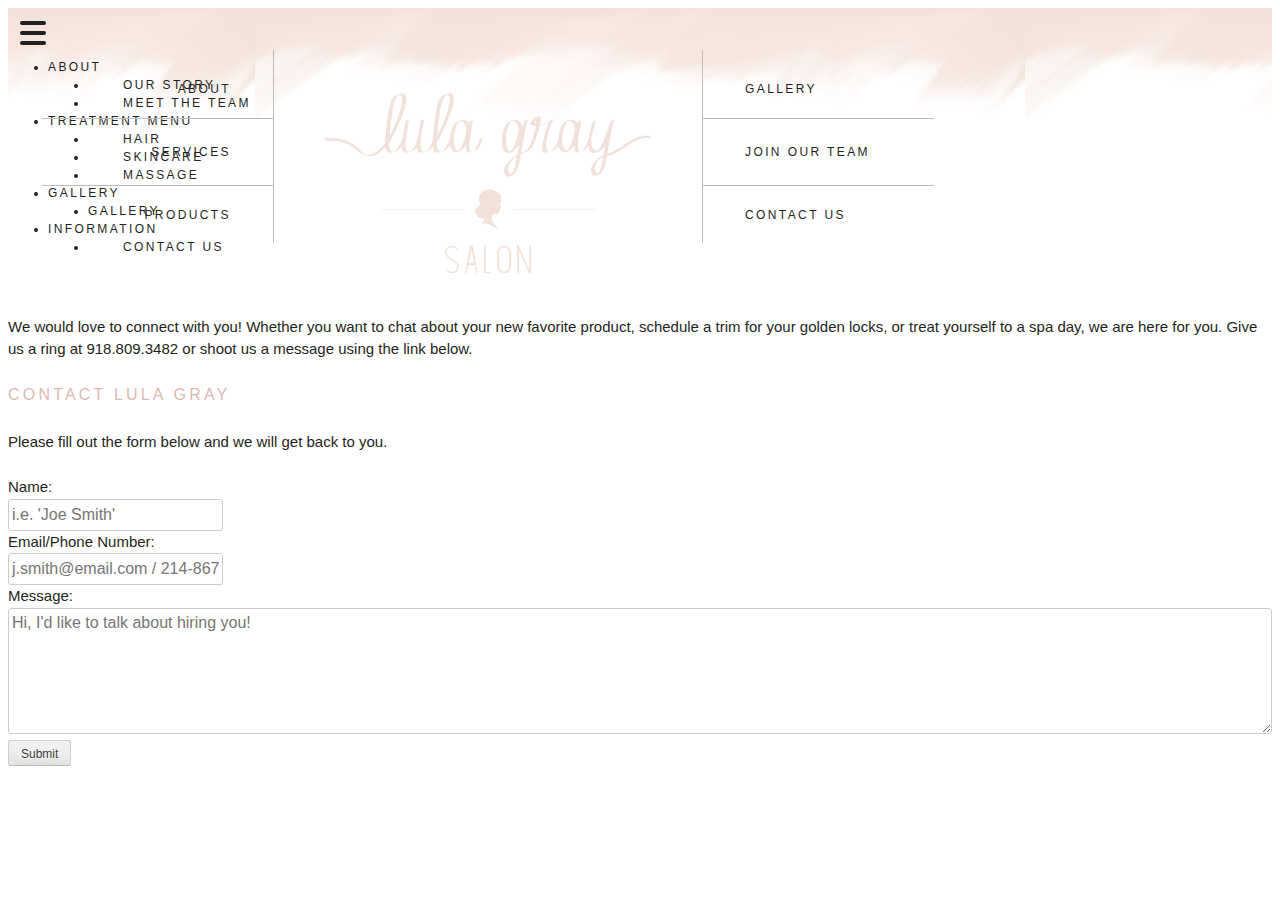
<file: contact.html>
<!DOCTYPE html>
<html lang="en-US">
    <head>
    <meta charset="UTF-8">
    <title>Lula Gray | Beauty | Health | Wellness</title>    
    <meta name="viewport" content="width=device-width, initial-scale=1">
    <title>Lula Gray's | Beauty | Health | Wellness</title>
<meta property="og:locale" content="en_US">
<meta property="og:type" content="website">
<link rel="shortcut icon" type="image/x-icon" href="favicon.ico" />
<link rel="stylesheet" id="bootstrap-css-css" href="http://rebecca-jaynes.com/wp-content/themes/rebeccajaynes/css/bootstrap.min.css?ver=3.3.6" type="text/css" media="all">
<link rel="stylesheet" id="exq-normalize-css" href="http://rebecca-jaynes.com/wp-content/themes/rebeccajaynes/css/normalize.css?ver=1.0.0" type="text/css" media="all">

<link rel="stylesheet" id="exq-style-css" href="style.css" type="text/css" media="all">
<link rel="stylesheet" id="exq-responsive-css" href="responsive.css" type="text/css" media="all">
<script type="text/javascript" src="http://ajax.googleapis.com/ajax/libs/jquery/1.10.2/jquery.min.js?ver=1.10.2"></script>


<body>
        <div id="page" class="site row-offcanvas row-offcanvas-right">
	

            <header id="masthead" class="site-header" role="banner">
                <div class="container">
                    <div class="site-branding">
                        <a href=beauty.html>
                            <img src="images/lulagraytan.png" alt="Logo" class="logo-img">
                        </a>
                        </div><!-- .site-branding -->
                        <div class="left-nav hidden-xs hidden-sm">
                            <div class="menu-left-menu-container"><ul id="left-menu" class="menu"><li id="menu-item-1603" class="menu-item menu-item-type-custom menu-item-object-custom menu-item-has-children menu-item-1603"><a href="#">About</a>
                                <ul class="sub-menu">
                                    <li id="menu-item-1462" class="menu-item menu-item-type-post_type menu-item-object-page menu-item-1462"><a href="about.html">Our Story</a></li>
                                    <li id="menu-item-1461" class="menu-item menu-item-type-post_type menu-item-object-page menu-item-1461"><a href="team.html">Meet the team</a></li>
                                </ul>
                                </li>
                                <li id="menu-item-1458" class="menu-item menu-item-type-custom menu-item-object-custom menu-item-has-children menu-item-1458"><a href="#">Services</a>
                                <ul class="sub-menu">
                                    
                                    
                                    <li id="menu-item-1662" class="menu-item menu-item-type-post_type menu-item-object-page menu-item-1662"><a href="hair.html">Hair</a></li>
                                    <li id="menu-item-1665" class="menu-item menu-item-type-post_type menu-item-object-page menu-item-1665"><a href="skincare.html">Skincare</a></li>
                                    <li id="menu-item-1690" class="menu-item menu-item-type-post_type menu-item-object-page menu-item-1690"><a href="massage.html">Massage</a></li>
                                    
                                </ul>
                                </li>
                                <li id="menu-item-1464" class="menu-item menu-item-type-post_type menu-item-object-page menu-item-has-children menu-item-1464"><a href="">Products</a>
                                <ul class="sub-menu">
                                        <li id="menu-item-2659" class="menu-item menu-item-type-post_type menu-item-object-page menu-item-2659"><a href="http://us.davines.com/about-us">Davines</a></li>
                                        <li id="menu-item-2659" class="menu-item menu-item-type-post_type menu-item-object-page menu-item-2659"><a href="https://eminenceorganics.com/us/company-overview">Eminence Organics</a></li>
                                
                                </ul>
            </li>
            </ul></div>            </div>
                        <div class="right-nav hidden-xs hidden-sm">
                            <div class="menu-right-menu-container"><ul id="right-menu" class="menu"><li id="menu-item-1474" class="menu-item menu-item-type-post_type menu-item-object-page menu-item-1474"><a href="#">Gallery</a>
                                <ul class="sub-menu">
                                        <li id="menu-item-2401" class="menu-item menu-item-type-post_type menu-item-object-galleries menu-item-2401"><a href="gallery.html">Photos</a></li>
                                 
                                </ul></li>
            <li id="menu-item-2647" class="menu-item menu-item-type-post_type menu-item-object-page menu-item-2647"><a href="join.html">Join Our Team</a></li>
            <li id="menu-item-1475" class="menu-item menu-item-type-post_type menu-item-object-page menu-item-has-children menu-item-1475"><a href="contact.html">Contact Us</a>
            <ul class="sub-menu">
                <li id="menu-item-2659" class="menu-item menu-item-type-post_type menu-item-object-page menu-item-2659"><a href="contact.html">Contact us</a></li>
                
            </ul>
            </li>
            </ul></div>            </div>
    <div class="navbar navbar-default hidden-lg hidden-md">
        <button type="button" class="navbar-toggle" data-toggle="offcanvas">
            <div class="icon-bar one"></div>
            <div class="icon-bar two"></div>
            <div class="icon-bar three"></div>
        </button>
    </div> 
    <script type="text/javascript">
        $(".navbar-toggle").on('click', function() {
          $(this).toggleClass("on");
          $('.navbar-section').toggleClass("on");
        });
    </script>
	   <div class="hidden-lg hidden-md sidebar-offcanvas">
        <ul id="left-menu" class="nav navbar-nav navbar-default"><li class="menu-item menu-item-type-custom menu-item-object-custom menu-item-has-children dropdown menu-item-1603"><a href="#" class="dropdown-toggle" data-toggle="dropdown">About <b class="caret"></b></a>
<ul class="dropdown-menu">
	<li class="menu-item menu-item-type-post_type menu-item-object-page menu-item-1462"><a href="about.html">Our Story</a></li>
	<li class="menu-item menu-item-type-post_type menu-item-object-page menu-item-1461"><a href="team.html">Meet the team</a></li>
	
</ul>
</li>
<li class="menu-item menu-item-type-custom menu-item-object-custom menu-item-has-children dropdown menu-item-1458"><a href="#" class="dropdown-toggle" data-toggle="dropdown">Treatment Menu <b class="caret"></b></a>
<ul class="dropdown-menu">
	<li class="menu-item menu-item-type-post_type menu-item-object-page menu-item-1740"><a href="hair.html">Hair</a></li>
	<li class="menu-item menu-item-type-post_type menu-item-object-page menu-item-1665"><a href="skincare.html">Skincare</a></li>
	<li class="menu-item menu-item-type-post_type menu-item-object-page menu-item-1690"><a href="massage.html">Massage</a></li>


</ul>
</li>
<li class="menu-item menu-item-type-post_type menu-item-object-page menu-item-has-children dropdown menu-item-1464"><a href="http://rebecca-jaynes.com/gallery/" class="dropdown-toggle" data-toggle="dropdown">Gallery <b class="caret"></b></a>
<ul class="dropdown-menu">
	<li class="gallery.html/">Gallery</a></li>
	
</ul>
</li>

<li class="menu-item menu-item-type-post_type menu-item-object-page menu-item-has-children dropdown menu-item-1475"><a href="contact.html" class="dropdown-toggle" data-toggle="dropdown">INFORMATION <b class="caret"></b></a>
<ul class="dropdown-menu">
	<li class="menu-item menu-item-type-post_type menu-item-object-page menu-item-2659"><a href="contact.html">Contact us</a></li>
</ul>
</li>
</ul>    </div>
			</div>
   
        </div>
	</header>

<div class="left entry-content">
    <p>We would love to connect with you!  Whether you want to chat about your new favorite product, schedule a trim for your golden locks, or treat yourself to a spa day, we are here for you.  Give us a ring at 918.809.3482 or shoot us a message using the link below.</p>
<h2>Contact Lula Gray</h2>
<p>Please fill out the form below and we will get back to you.</p>

<div class="col-sm-6 col-md-5">
    <form action="https://formspree.io/lipsbyceleste@gmail.com" method="POST">
        <label for="name">Name:</label>
        <div class="form-group">
            <input type="text" name="Name" class="form-control" id="name" placeholder="i.e. 'Joe Smith'">
        </div>
        <label for="email">Email/Phone Number:</label>
        <div class="form-group">
            <input type="text" name="Email/Phone" class="form-control" id="email" placeholder="j.smith@email.com / 214-867-5309">
        </div>
        <label for="message">Message:</label>
        <div class="form-group">
            <textarea class="form-control" name="Message" rows="5" id="message" placeholder="Hi, I'd like to talk about hiring you!"></textarea>
        </div>
        <div class="form-group">
            <input type="hidden" name="_next" value="#">
            <input type="hidden" name="_subject" value="PORTFOLIO FORM">
        </div>
        <button type="submit" class="btn btn-warning">Submit</button>
    </form>
</div>
    <iframe style="display:none;width:0px;height:0px;" src="about:blank" name="gform_ajax_frame_1" id="gform_ajax_frame_1" title="Ajax Frame">This iframe contains the logic required to handle Ajax powered Gravity Forms.</iframe>

</div>
</body>
</html>
</file>
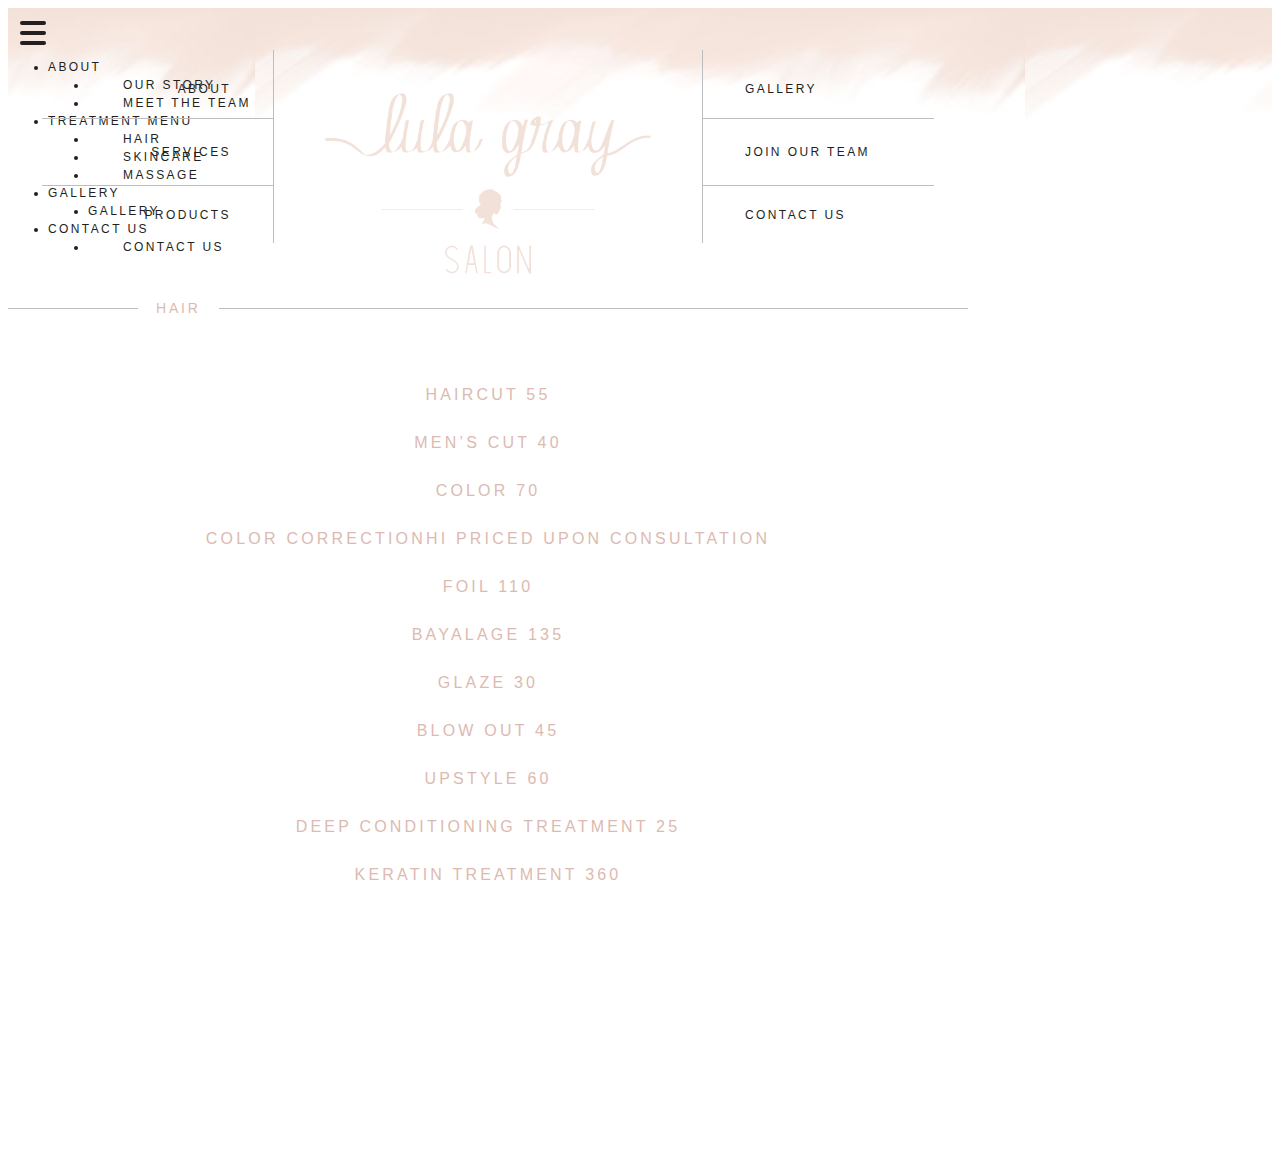
<file: hair.html>
<!DOCTYPE html>
<html lang="en-US">
    <head>
    <meta charset="UTF-8">
    <title>Lula Gray | Beauty | Health | Wellness</title>    
    <meta name="viewport" content="width=device-width, initial-scale=1">
    <title>Lula Gray's | Beauty | Health | Wellness</title>
<meta property="og:locale" content="en_US">
<meta property="og:type" content="website">
<link rel="shortcut icon" type="image/x-icon" href="favicon.ico" />
<link rel="stylesheet" id="bootstrap-css-css" href="http://rebecca-jaynes.com/wp-content/themes/rebeccajaynes/css/bootstrap.min.css?ver=3.3.6" type="text/css" media="all">
<link rel="stylesheet" id="exq-normalize-css" href="http://rebecca-jaynes.com/wp-content/themes/rebeccajaynes/css/normalize.css?ver=1.0.0" type="text/css" media="all">

<link rel="stylesheet" id="exq-style-css" href="style.css" type="text/css" media="all">
<link rel="stylesheet" id="exq-responsive-css" href="responsive.css" type="text/css" media="all">
<script type="text/javascript" src="http://ajax.googleapis.com/ajax/libs/jquery/1.10.2/jquery.min.js?ver=1.10.2"></script>


<body>
<div id="page" class="site row-offcanvas row-offcanvas-right">
	

	<header id="masthead" class="site-header" role="banner">
        <div class="container">
            <div class="site-branding">
                <a href=beauty.html>
                    <img src="images/lulagraytan.png" alt="Logo" class="logo-img">
                </a>
            </div><!-- .site-branding -->
            <div class="left-nav hidden-xs hidden-sm">
                <div class="menu-left-menu-container"><ul id="left-menu" class="menu"><li id="menu-item-1603" class="menu-item menu-item-type-custom menu-item-object-custom menu-item-has-children menu-item-1603"><a href="#">About</a>
                    <ul class="sub-menu">
                        <li id="menu-item-1462" class="menu-item menu-item-type-post_type menu-item-object-page menu-item-1462"><a href="about.html">Our Story</a></li>
                        <li id="menu-item-1461" class="menu-item menu-item-type-post_type menu-item-object-page menu-item-1461"><a href="team.html">Meet the team</a></li>
                    </ul>
                    </li>
                    <li id="menu-item-1458" class="menu-item menu-item-type-custom menu-item-object-custom menu-item-has-children menu-item-1458"><a href="#">Services</a>
                    <ul class="sub-menu">
                        
                        
                        <li id="menu-item-1662" class="menu-item menu-item-type-post_type menu-item-object-page menu-item-1662"><a href="hair.html">Hair</a></li>
                        <li id="menu-item-1665" class="menu-item menu-item-type-post_type menu-item-object-page menu-item-1665"><a href="skincare.html">Skincare</a></li>
                        <li id="menu-item-1690" class="menu-item menu-item-type-post_type menu-item-object-page menu-item-1690"><a href="massage.html">Massage</a></li>
                        
                    </ul>
                    </li>
                    <li id="menu-item-1464" class="menu-item menu-item-type-post_type menu-item-object-page menu-item-has-children menu-item-1464"><a href="">Products</a>
                    <ul class="sub-menu">
                            <li id="menu-item-2659" class="menu-item menu-item-type-post_type menu-item-object-page menu-item-2659"><a href="http://us.davines.com/about-us">Davines</a></li>
                            <li id="menu-item-2659" class="menu-item menu-item-type-post_type menu-item-object-page menu-item-2659"><a href="https://eminenceorganics.com/us/company-overview">Eminence Organics</a></li>
                    
                    </ul>
</li>
</ul></div>            </div>
            <div class="right-nav hidden-xs hidden-sm">
                <div class="menu-right-menu-container"><ul id="right-menu" class="menu"><li id="menu-item-1474" class="menu-item menu-item-type-post_type menu-item-object-page menu-item-1474"><a href="#">Gallery</a>
                    <ul class="sub-menu">
                            <li id="menu-item-2401" class="menu-item menu-item-type-post_type menu-item-object-galleries menu-item-2401"><a href="gallery.html">Photos</a></li>
                     
                    </ul></li>
<li id="menu-item-2647" class="menu-item menu-item-type-post_type menu-item-object-page menu-item-2647"><a href="join.html">Join Our Team</a></li>
<li id="menu-item-1475" class="menu-item menu-item-type-post_type menu-item-object-page menu-item-has-children menu-item-1475"><a href="contact.html">Contact Us</a>
<ul class="sub-menu">
	<li id="menu-item-2659" class="menu-item menu-item-type-post_type menu-item-object-page menu-item-2659"><a href="contact.html">Contact us</a></li>
	
</ul>
</li>
</ul></div>            </div>
    <div class="navbar navbar-default hidden-lg hidden-md">
        <button type="button" class="navbar-toggle" data-toggle="offcanvas">
            <div class="icon-bar one"></div>
            <div class="icon-bar two"></div>
            <div class="icon-bar three"></div>
        </button>
    </div> 
    <script type="text/javascript">
        $(".navbar-toggle").on('click', function() {
          $(this).toggleClass("on");
          $('.navbar-section').toggleClass("on");
        });
    </script>
	   <div class="hidden-lg hidden-md sidebar-offcanvas">
        <ul id="left-menu" class="nav navbar-nav navbar-default"><li class="menu-item menu-item-type-custom menu-item-object-custom menu-item-has-children dropdown menu-item-1603"><a href="#" class="dropdown-toggle" data-toggle="dropdown">About <b class="caret"></b></a>
<ul class="dropdown-menu">
	<li class="menu-item menu-item-type-post_type menu-item-object-page menu-item-1462"><a href="about.html">Our Story</a></li>
	<li class="menu-item menu-item-type-post_type menu-item-object-page menu-item-1461"><a href="team.html">Meet the team</a></li>
	
</ul>
</li>
<li class="menu-item menu-item-type-custom menu-item-object-custom menu-item-has-children dropdown menu-item-1458"><a href="#" class="dropdown-toggle" data-toggle="dropdown">Treatment Menu <b class="caret"></b></a>
<ul class="dropdown-menu">
	<li class="menu-item menu-item-type-post_type menu-item-object-page menu-item-1740"><a href="hair.html">Hair</a></li>
	<li class="menu-item menu-item-type-post_type menu-item-object-page menu-item-1665"><a href="skincare.html">Skincare</a></li>
	<li class="menu-item menu-item-type-post_type menu-item-object-page menu-item-1690"><a href="massage.html">Massage</a></li>


</ul>
</li>
<li class="menu-item menu-item-type-post_type menu-item-object-page menu-item-has-children dropdown menu-item-1464"><a href="gallery.html" class="dropdown-toggle" data-toggle="dropdown">Gallery <b class="caret"></b></a>
<ul class="dropdown-menu">
	<li class="gallery.html/">Gallery</a></li>
	
</ul>
</li>

<li class="menu-item menu-item-type-post_type menu-item-object-page menu-item-has-children dropdown menu-item-1475"><a href="contact.html" class="dropdown-toggle" data-toggle="dropdown">Contact Us <b class="caret"></b></a>
<ul class="dropdown-menu">
	<li class="menu-item menu-item-type-post_type menu-item-object-page menu-item-2659"><a href="contact.html">Contact us</a></li>
</ul>
</li>
</ul>    </div>
			</div>
   
        </div>
    </header>
    <div id="content" class="site-content">

   
	<div id="primary" class="about">
		<main id="main" class="site-main page" role="main">
        <div class="container">
            <div class="page-title"><h1>Hair</h1></div>
           
            <div class="content entry-content">
                <h2 style="text-align: center;">
<p>Haircut  55</p>
       <p> Men’s Cut  40</p>
       <p> Color  70</p>
       <p> Color CorrectionHi  Priced upon consultation </p>
        <p>Foil  110</p>
       <p> Bayalage  135</p>
       <p> Glaze  30 </p>
        <p>Blow Out  45</p>
       <p> UpStyle  60</p>
       <p> Deep Conditioning Treatment  25</p>
        
       <p> Keratin Treatment  360</p>
       <p> Keratin Blowout  125</p>
       <p> Extensions  Priced upon consultation</p>

            </div>
        </div>
                                                 
        </div>
            
        </div>
            
        
            

		</main><!-- #main -->
	</div><!-- #primary -->


	</div>
    </body>
    </html>
</file>
<file: style.css>
/*
Theme Name: Rebecca Jaynes
Description: Custom WordPress website for Rebecca Jaynes.
Version: 1.0
Author: Salted Ink
Author URI: http://saltedink.com
Text Domain: exq
Tags:

*/

/*--------------------------------------------------------------
>>> TABLE OF CONTENTS:
----------------------------------------------------------------
# Typography
# Web Fonts
# Elements
# Forms
# Navigation
	## Links
	## Menus
# Accessibility
# Alignments
# Clearings
# Widgets
# Content
	## Posts and pages
	## Asides
	## Comments
# Infinite scroll
# Galleries
--------------------------------------------------------------*/



/*--------------------------------------------------------------
# Typography
--------------------------------------------------------------*/
body,
button,
input,
select,
textarea {
	color: #404040;
	font-family: sans-serif;
	font-size: 16px;
	font-size: 1rem;
	line-height: 1.5;
}

h1,
h2,
h3,
h4,
h5,
h6 {
	clear: both;
}
.entry-content h2 {
    line-height: 1.5;
    margin-bottom: 1.5em;
}
.container1 {
	height: 75%;
	width: 50%;
}
p {
	margin-bottom: 1.5em;
}

dfn,
cite,
em,
i {
	font-style: italic;
}

blockquote {
	margin: 0 1.5em;
}

address {
	margin: 0 0 1.5em;
}

pre {
	background: #eee;
	font-family: "Courier 10 Pitch", Courier, monospace;
	font-size: 15px;
	font-size: 0.9375rem;
	line-height: 1.6;
	margin-bottom: 1.6em;
	max-width: 100%;
	overflow: auto;
	padding: 1.6em;
}

code,
kbd,
tt,
var {
	font-family: Monaco, Consolas, "Andale Mono", "DejaVu Sans Mono", monospace;
	font-size: 15px;
	font-size: 0.9375rem;
}

abbr,
acronym {
	border-bottom: 1px dotted #666;
	cursor: help;
}

mark,
ins {
	background: #fff9c0;
	text-decoration: none;
}

big {
	font-size: 125%;
}
.entry-content a {
	color: #dcbab1; 
        font-weight: bolder;
}
.entry-content a:hover {
	text-decoration: underline;
}
.services .bottom-section .pricebox h2 {
      	line-height: 1.5;
}

/*--------------------------------------------------------------
# Web Fonts
--------------------------------------------------------------*/

@font-face {
	font-family:'brandon';
	src:url('fonts/BrandonGrotesque-Light.eot');
	src:url('fonts/BrandonGrotesque-Light.eot?#iefix') format('embedded-opentype'),
		url('fonts/BrandonGrotesque-Light.woff') format('woff'),
		url('fonts/BrandonGrotesque-Light.ttf') format('truetype'),
		url('fonts/BrandonGrotesque-Light.svg#brandon') format('svg');
    font-weight:100;
    font-style:normal;
}
@font-face {
	font-family:'brandon';
	src:url('fonts/BrandonGrotesque-Medium.eot');
	src:url('fonts/BrandonGrotesque-Medium.eot?#iefix') format('embedded-opentype'),
		url('fonts/BrandonGrotesque-Medium.woff') format('woff'),
		url('fonts/BrandonGrotesque-Medium.ttf') format('truetype'),
		url('fonts/BrandonGrotesque-Medium.svg#brandon') format('svg');
    font-weight:300;
    font-style:normal;
}
@font-face {
  font-family: 'bembo';
  src: url('fonts/BemboStd.eot?#iefix') format('embedded-opentype'),  
       url('fonts/BemboStd.otf')  format('opentype'),
	   url('fonts/BemboStd.woff') format('woff'), 
       url('fonts/BemboStd.ttf')  format('truetype'), 
       url('fonts/BemboStd.svg#bembo') format('svg');
  font-weight: normal;
  font-style: normal;
}

/*--------------------------------------------------------------
# Elements
--------------------------------------------------------------*/
html {
	box-sizing: border-box;
    min-height: 100%;
    height: 100%;
    overflow-x: hidden;
    overflow-y: scroll;
}

*,
*:before,
*:after { /* Inherit box-sizing to make it easier to change the property for components that leverage other behavior; see http://css-tricks.com/inheriting-box-sizing-probably-slightly-better-best-practice/ */
	box-sizing: inherit;
}

body {
	background: #ffffff;
    font-size: 15px;
    font-weight: 100;
    color: #231f20;
    min-height: 100%;
    height: 100%;
    overflow-x: hidden;
    overflow-y: scroll;
}
.site-content {
    height: 100%;
}

blockquote:before,
blockquote:after,
q:before,
q:after {
	content: "";
}

blockquote,
q {
	quotes: "" "";
}

hr {
	background-color: #ccc;
	border: 0;
	height: 1px;
	margin-bottom: 1.5em;
}

ul,
ol {
	margin: 0 0 1.5em 3em;
}

ul {
	list-style: disc;
}

ol {
	list-style: decimal;
}

li > ul,
li > ol {
	margin-bottom: 0;
	margin-left: 1.5em;
}

dt {
	font-weight: bold;
}

dd {
	margin: 0 1.5em 1.5em;
}
.foot-div {
	width: 25%;
	height: 25%;
	align-content: center;
}
img {
	height: auto; /* Make sure images are scaled correctly. */
	max-width: 100%; /* Adhere to container width. */
}


table {
	margin: 0 0 1.5em;
	width: 100%;
}

/*--------------------------------------------------------------
# Forms
--------------------------------------------------------------*/
button,
input[type="button"],
input[type="reset"],
input[type="submit"] {
	border: 1px solid;
	border-color: #ccc #ccc #bbb;
	border-radius: 3px;
	background: #e6e6e6;
	box-shadow: inset 0 1px 0 rgba(255, 255, 255, 0.5), inset 0 15px 17px rgba(255, 255, 255, 0.5), inset 0 -5px 12px rgba(0, 0, 0, 0.05);
	color: rgba(0, 0, 0, .8);
	font-size: 12px;
	font-size: 0.75rem;
	line-height: 1;
	padding: .6em 1em .4em;
	text-shadow: 0 1px 0 rgba(255, 255, 255, 0.8);
}

button:hover,
input[type="button"]:hover,
input[type="reset"]:hover,
input[type="submit"]:hover {
	border-color: #ccc #bbb #aaa;
	box-shadow: inset 0 1px 0 rgba(255, 255, 255, 0.8), inset 0 15px 17px rgba(255, 255, 255, 0.8), inset 0 -5px 12px rgba(0, 0, 0, 0.02);
}

button:focus,
input[type="button"]:focus,
input[type="reset"]:focus,
input[type="submit"]:focus,
button:active,
input[type="button"]:active,
input[type="reset"]:active,
input[type="submit"]:active {
	border-color: #aaa #bbb #bbb;
	box-shadow: inset 0 -1px 0 rgba(255, 255, 255, 0.5), inset 0 2px 5px rgba(0, 0, 0, 0.15);
}

input[type="text"],
input[type="email"],
input[type="url"],
input[type="password"],
input[type="search"],
input[type="number"],
input[type="tel"],
input[type="range"],
input[type="date"],
input[type="month"],
input[type="week"],
input[type="time"],
input[type="datetime"],
input[type="datetime-local"],
input[type="color"],
textarea {
	color: #666;
	border: 1px solid #ccc;
	border-radius: 3px;
}

select {
	border: 1px solid #ccc;
}

input[type="text"]:focus,
input[type="email"]:focus,
input[type="url"]:focus,
input[type="password"]:focus,
input[type="search"]:focus,
input[type="number"]:focus,
input[type="tel"]:focus,
input[type="range"]:focus,
input[type="date"]:focus,
input[type="month"]:focus,
input[type="week"]:focus,
input[type="time"]:focus,
input[type="datetime"]:focus,
input[type="datetime-local"]:focus,
input[type="color"]:focus,
textarea:focus {
	color: #111;
}

input[type="text"],
input[type="email"],
input[type="url"],
input[type="password"],
input[type="search"],
input[type="number"],
input[type="tel"],
input[type="range"],
input[type="date"],
input[type="month"],
input[type="week"],
input[type="time"],
input[type="datetime"],
input[type="datetime-local"],
input[type="color"] {
	padding: 3px;
}

textarea {
	padding-left: 3px;
	width: 100%;
}

/*--------------------------------------------------------------
# Navigation
--------------------------------------------------------------*/
/*--------------------------------------------------------------
## Links
--------------------------------------------------------------*/
a {
	color: #231f20;
    text-decoration: none;
}

a:visited {
	color: #231f20;
    text-decoration: none;
}

a:hover,
a:focus,
a:active {
	color: #dcbab1;
    text-decoration: none;
    outline: 0;
}

/*--------------------------------------------------------------
## Menus
--------------------------------------------------------------*/
.main-navigation {
	clear: both;
	display: block;
	float: left;
	width: 100%;
}

.main-navigation ul {
	display: none;
	list-style: none;
	margin: 0;
	padding-left: 0;
}

.main-navigation li {
	float: left;
	position: relative;
}

.main-navigation a {
	display: block;
	text-decoration: none;
}

.main-navigation ul ul {
	box-shadow: 0 3px 3px rgba(0, 0, 0, 0.2);
	float: left;
	position: absolute;
	top: 1.5em;
	left: -999em;
	z-index: 99999;
}

.main-navigation ul ul ul {
	left: -999em;
	top: 0;
}

.main-navigation ul ul a {
	width: 200px;
}

.main-navigation ul ul li {

}

.main-navigation li:hover > a,
.main-navigation li.focus > a {
}

.main-navigation ul ul :hover > a,
.main-navigation ul ul .focus > a {
}

.main-navigation ul ul a:hover,
.main-navigation ul ul a.focus {
}

.main-navigation ul li:hover > ul,
.main-navigation ul li.focus > ul {
	left: auto;
}

.main-navigation ul ul li:hover > ul,
.main-navigation ul ul li.focus > ul {
	left: 100%;
}

.main-navigation .current_page_item > a,
.main-navigation .current-menu-item > a,
.main-navigation .current_page_ancestor > a,
.main-navigation .current-menu-ancestor > a {
}

/* Small menu. */
.menu-toggle,
.main-navigation.toggled ul {
	display: block;
}

@media screen and (max-width: 991px) {
	.menu-toggle {
		display: block;
	}
	.main-navigation ul {
		display: block;
	}
}

.site-main .comment-navigation,
.site-main .posts-navigation,
.site-main .post-navigation {
	margin: 0 0 1.5em;
	overflow: hidden;
}

.comment-navigation .nav-previous,
.posts-navigation .nav-previous,
.post-navigation .nav-previous {
	float: left;
	width: 50%;
}

.comment-navigation .nav-next,
.posts-navigation .nav-next,
.post-navigation .nav-next {
	float: right;
	text-align: right;
	width: 50%;
}





/*--------------------------------------------------------------
# Clearings
--------------------------------------------------------------*/
.clear:before,
.clear:after,
.entry-content:before,
.entry-content:after,
.comment-content:before,
.comment-content:after,
.site-header:before,
.site-header:after,
.site-content:before,
.site-content:after,
.site-footer:before,
.site-footer:after {
	content: "";
	display: table;
	table-layout: fixed;
}

.clear:after,
.entry-content:after,
.comment-content:after,
.site-header:after,
.site-content:after,
.site-footer:after {
	clear: both;
}

/*--------------------------------------------------------------
# Widgets
--------------------------------------------------------------*/
.widget {
	margin: 0 0 1.5em;
}

/* Make sure select elements fit in widgets. */
.widget select {
	max-width: 100%;
}

/*--------------------------------------------------------------
# Content
--------------------------------------------------------------*/
/*--------------------------------------------------------------
## Posts and pages
--------------------------------------------------------------*/
.sticky {
	display: block;
}

.hentry {
	margin: 0 0 1.5em;
}

.byline,
.updated:not(.published) {
	display: none;
}

.single .byline,
.group-blog .byline {
	display: inline;
}

.page-content,
.entry-content,
.entry-summary {
	margin: 1.5em 0 0;
}

.page-links {
	clear: both;
	margin: 0 0 1.5em;
}

/*--------------------------------------------------------------
## Asides/Sidebar
--------------------------------------------------------------*/
.blog .format-aside .entry-title,
.archive .format-aside .entry-title {
	display: none;
}

/*--------------------------------------------------------------
## Comments
--------------------------------------------------------------*/
.comment-content a {
	word-wrap: break-word;
}

.bypostauthor {
	display: block;
}

/*--------------------------------------------------------------
# Infinite scroll
--------------------------------------------------------------*/
/* Globally hidden elements when Infinite Scroll is supported and in use. */
.infinite-scroll .posts-navigation, /* Older / Newer Posts Navigation (always hidden) */
.infinite-scroll.neverending .site-footer { /* Theme Footer (when set to scrolling) */
	display: none;
}

/* When Infinite Scroll has reached its end we need to re-display elements that were hidden (via .neverending) before. */
.infinity-end.neverending .site-footer {
	display: block;
}

/*--------------------------------------------------------------
# Galleries
--------------------------------------------------------------*/
.gallery {
	margin-bottom: 1.5em;
}

.gallery-item {
	display: inline-block;
	text-align: center;
	vertical-align: top;
	width: 100%;
}

.gallery-columns-2 .gallery-item {
	max-width: 50%;
}

.gallery-columns-3 .gallery-item {
	max-width: 33.33%;
}

.gallery-columns-4 .gallery-item {
	max-width: 25%;
}

.gallery-columns-5 .gallery-item {
	max-width: 20%;
}

.gallery-columns-6 .gallery-item {
	max-width: 16.66%;
}

.gallery-columns-7 .gallery-item {
	max-width: 14.28%;
}

.gallery-columns-8 .gallery-item {
	max-width: 12.5%;
}

.gallery-columns-9 .gallery-item {
	max-width: 11.11%;
}

.gallery-caption {
	display: block;
}

/**
 * BxSlider v4.1.2 - Fully loaded, responsive content slider
 * http://bxslider.com
 *
 * Written by: Steven Wanderski, 2014
 * http://stevenwanderski.com
 * (while drinking Belgian ales and listening to jazz)
 *
 * CEO and founder of bxCreative, LTD
 * http://bxcreative.com
 */


/** RESET AND LAYOUT
===================================*/

.bx-wrapper {
	position: relative;
	margin: 0 auto 12px;
	padding: 0;
	*zoom: 1;
    z-index: 2;
}

.bx-wrapper img {
	max-width: 100%;
	display: block;
    margin: 0 auto;
    max-height: 100%;
}
ul.bxslider {
    padding: 0;
    margin: 0;
}

/** THEME
===================================*/

.bx-wrapper .bx-viewport {
	left: 0;
	background: #fff;
	
	/*fix other elements on the page moving (on Chrome)*/
	-webkit-transform: translatez(0);
	-moz-transform: translatez(0);
    -ms-transform: translatez(0);
    -o-transform: translatez(0);
    transform: translatez(0);
}

.bx-wrapper .bx-pager,
.bx-wrapper .bx-controls-auto {
	position: absolute;
	bottom: -56px;
	width: 100%;
}

/* LOADER */

.bx-wrapper .bx-loading {
	min-height: 60px;
	background: url(img/bx_loader.gif) center center no-repeat #fff;
	height: 100%;
	width: 100%;
	position: absolute;
	top: 0;
	left: 0;
	z-index: 2000;
}

/* PAGER */

.bx-wrapper  {
	text-align: center;
	font-size: .85em;
	font-family: Arial;
	font-weight: bold;
	color: #666;
	padding-top: 20px;
}

.bx-wrapper .bx-pager .bx-pager-item,
.bx-wrapper .bx-controls-auto .bx-controls-auto-item {
	display: inline-block;
	*zoom: 1;
	*display: inline;
}

.bx-wrapper .bx-pager.bx-default-pager a {
	background: #eae9e7;
    border: none;
	text-indent: -9999px;
	display: block;
	width: 10px;
	height: 10px;
	margin: 0 5px;
	outline: 0;
	-moz-border-radius: 5px;
	-webkit-border-radius: 5px;
	border-radius: 5px;
}

.bx-wrapper .bx-pager.bx-default-pager a:hover,
.bx-wrapper .bx-pager.bx-default-pager a.active {
	background: url(images/pink.jpg) center no-repeat;
}

/* DIRECTION CONTROLS (NEXT / PREV) */

.bx-wrapper .bx-prev {
	left: -70px;
	background: url(img/gal-arrows.png) no-repeat 0 0;
}

.bx-wrapper .bx-next {
	right: -70px;
	background: url(img/gal-arrows.png) no-repeat -23px 0;
}

.bx-wrapper .bx-prev:hover {
	opacity: 0.6;
}

.bx-wrapper .bx-next:hover {
	opacity: 0.6;
}

.bx-wrapper .bx-controls-direction a {
	position: absolute;
	top: 50%;
    margin-top: -22px;
	outline: 0;
	width: 23px;
	height: 44px;
	text-indent: -9999px;
	z-index: 9999;
}

.bx-wrapper .bx-controls-direction a.disabled {
	display: none;
}

/* AUTO CONTROLS (START / STOP) */

.bx-wrapper .bx-controls-auto {
	text-align: center;
}

.bx-wrapper .bx-controls-auto .bx-start {
	display: block;
	text-indent: -9999px;
	width: 10px;
	height: 11px;
	outline: 0;
	background: url(images/controls.png) -86px -11px no-repeat;
	margin: 0 3px;
}

.bx-wrapper .bx-controls-auto .bx-start:hover,
.bx-wrapper .bx-controls-auto .bx-start.active {
	background-position: -86px 0;
}

.bx-wrapper .bx-controls-auto .bx-stop {
	display: block;
	text-indent: -9999px;
	width: 9px;
	height: 11px;
	outline: 0;
	background: url(images/controls.png) -86px -44px no-repeat;
	margin: 0 3px;
}

.bx-wrapper .bx-controls-auto .bx-stop:hover,
.bx-wrapper .bx-controls-auto .bx-stop.active {
	background-position: -86px -33px;
}

/* PAGER WITH AUTO-CONTROLS HYBRID LAYOUT */

.bx-wrapper .bx-controls.bx-has-controls-auto.bx-has-pager .bx-pager {
	text-align: left;
	width: 80%;
}

.bx-wrapper .bx-controls.bx-has-controls-auto.bx-has-pager .bx-controls-auto {
	right: 0;
	width: 35px;
}

/* IMAGE CAPTIONS */

.bx-wrapper .bx-caption {
	position: absolute;
	bottom: 0;
	left: 0;
	background: #6669;
	background: rgba(80, 80, 80, 0.75);
	width: 100%;
}

.bx-wrapper .bx-caption span {
	color: #fff;
	font-family: Arial;
	display: block;
	font-size: .85em;
	padding: 10px;
}

ul.team li.member .left .thumb {
	position: relative;
}
.team .himage {
	position: absolute;
	top: 0;
	left: 0;
	padding: 10px;
	width: 253px;
    	height: 241px;
	z-index: 5;
	opacity: 0;
}
ul.team li.member .left .thumb:hover .himage {
	opacity: 1;
}

ul.team1 li.member1 .left1 .thumb {
	position: relative;
}
.team1 .himage {
	position: absolute;
	top: 0;
	left: 0;
	padding: 10px;
	width: 253px;
    	height: 241px;
	z-index: 5;
	opacity: 0;
}
ul.team1 li.member1 .left1 .thumb:hover .himage {
	opacity: 1;
}
</file>
<file: responsive.css>
/*
 * Responsive styles
 *
 * @author: Exquiture
 * @version: 1.0
 *
*/
.container {
    position: relative;
}
.logo-img {
    background: transparent;
}
.caret {
    border: none;
    height: auto;
}
.caret:before {
    font-family: 'FontAwesome';
    content: "\f107";
    color: #dcbab1;
}
.navbar-default .navbar-toggle {
    border: none;
    background: transparent;
    box-shadow: none;
    color: #231f20;
}
.navbar-default .navbar-toggle:hover {
    background: transparent;
}
.navbar-toggle .icon-bar {
    background-color: #231f20 !important;
    height: 4px;
    width: 26px;
}
.navbar-default .navbar-toggle:focus, .navbar-default .navbar-toggle:hover {
    background: transparent;
}
header.site-header {
    width: 100%;
    background: url(./images/Brushstrokes_topimage_tan.jpg) center top repeat-x;;
    position: relative;
    height: 260px;
}
#page {
    min-height: 30%;
    background: #fff;
    padding-bottom: 0%;
}
.site-branding {
    position: absolute;
    top: 55px;
    left: 50%;
    transform: translate(-50%, 0);
    -webkit-transform: translate(-50%, 0);
    -moz-transform: translate(-50%, 0);
    -o-transform: translate(-50%, 0);
}
.site-branding img {
    width: 100%;
    height: auto;
}
.left-nav, .right-nav {
    position: absolute;
    top: 42px;
    width: 232px;
    height: 193px;
    font-weight: 300;
    text-transform: uppercase;
    font-size: 12px;
    letter-spacing: 0.2em;
}
.left-nav {
    border-right: 1px solid #bbbdc0;
    left: 34px;
}
.left-nav ul {
    list-style: none;
    text-align: right;
    padding: 0;
    margin: 0;
    padding-top: 10px;
}
.left-nav ul li {
    padding: 20px 42px 20px 0;
    position: relative;
}
.left-nav ul>li:nth-child(2) {
    border-top: 1px solid #bbbdc0;
    border-bottom: 1px solid #bbbdc0;
    padding: 24px 42px 24px 0;
}
.left-nav ul li.menu-item-has-children:before {
   
    /* content: "\f107"; */
    color: #dcbab1;
    position: absolute;
    right: 22px;
}
.right-nav {
    border-left: 1px solid #bbbdc0;
    right: 34px;
}
.right-nav ul {
    list-style: none;
    text-align: left;
    padding: 0;
    margin: 0;
    padding-top: 10px;
}
.right-nav ul li {
    padding: 20px 0 20px 42px;
    position: relative;
}
.right-nav ul>li:nth-child(2) {
    border-top: 1px solid #bbbdc0;
    border-bottom: 1px solid #bbbdc0;
    padding: 24px 0 24px 42px;
}
.right-nav ul li.menu-item-has-children:before {
    
    
    color: #dcbab1;
    position: absolute;
    left: 22px;
}


/* Dropdowns */
.left-nav .sub-menu, .right-nav .sub-menu {
    width: 221px;
    background: #f2e1d8;
    position: absolute;
    top: 49px;
    right: 10px;
    z-index: 10;
    display: none;
    padding-top: 0;
    padding: 10px 0;
    transition: 500ms ease all;
}
.right-nav .sub-menu {   
    right: 0;
    left: 10px;    
}
.left-nav ul.sub-menu li, .right-nav ul.sub-menu li {
    border-top: none !important;
    border-bottom: none !important;
    padding: 12px 0 !important;
    padding-right: 33px !important;
}
.right-nav ul.sub-menu li {
    padding-right: 0 !important;
    padding-left: 33px !important;
}
.left-nav ul.sub-menu li a:hover, .right-nav ul.sub-menu li a:hover {
    color: #fff;
}
.left-nav ul li:hover ul.sub-menu, .right-nav ul li:hover ul.sub-menu {
    display: block;
}
.sidebar-offcanvas ul {
    border: none;
    background: transparent;
    margin-left: 0;
    text-transform: uppercase;
    font-size: 12px;
    letter-spacing: 0.2em;
    font-weight: 300;
}
.sidebar-offcanvas ul li>a:hover, .sidebar-offcanvas ul li>a:focus,
.sidebar-offcanvas ul li.open a {
    background: transparent;
    background-color: transparent !important;
    border: none;
}
.dropdown-menu>li>a {
    padding: 10px 20px 10px 35px;
}
.navbar-toggle {
    margin-right: -15px;
    padding-right: 0;
}
.navbar-toggle.on .one {
    -moz-transform: rotate(45deg) translate(8px, 8px);
    -ms-transform: rotate(45deg) translate(8px, 8px);
    -webkit-transform: rotate(45deg) translate(8px, 8px);
    transform: rotate(45deg) translate(8px, 8px);
    width: 26px;
}
.navbar-toggle.on .two {
    opacity: 0;
}
.navbar-toggle.on .three {
    -moz-transform: rotate(-45deg) translate(6px, -6px);
    -ms-transform: rotate(-45deg) translate(6px, -6px);
    -webkit-transform: rotate(-45deg) translate(6px, -6px);
    transform: rotate(-45deg) translate(6px, -6px);
    width: 26px;
}
.one,
.two,
.three {
    width: 100%;
    height: 6px;
    background: #1f3040;
    margin: 6px auto;
    backface-visibility: hidden;
    -moz-transition-duration: 0.5s;
    -o-transition-duration: 0.5s;
    -webkit-transition-duration: 0.5s;
    transition-duration: 0.5s;
    border-radius: 3px !important;
    -webkit-border-radius: 3px !important;
    -moz-border-radius: 3px !important;
}
.foot-div {
    background: url("") center repeat-x;
    text-align: center;
    margin-bottom: 38px;
}
.site-info {
    text-align: center;
    text-transform: uppercase;
    font-size: 10px;
    letter-spacing: 0.2em;
    color: #231f20;
    padding-bottom: 70px;
}
.foot-socials ul {
    list-style: none;
    padding: 0;
    margin-left: 0;
    margin-bottom: 25px;
    text-align: center;
}
.foot-socials ul li {
    display: inline-block;
    margin: 0 13px;
}
.foot-socials ul li a {
    color: #dcbab1;
    font-size: 18px;
}

/* Default page */
.page-title {
    border-top: 1px solid #bbbdc0;
    padding-left: 130px;
    margin: 30px 0 35px;
}
.page-title h1 {
    text-transform: uppercase;
    font-size: 14px;
    letter-spacing: 0.2em;
    color: #dcbab1;
    font-weight: 300;
    display: inline-block;
    background: #fff;
    padding: 2px 18px;
    line-height: 0;
    position: relative;
    top: -12px;
}
.entry-content h1 {
    font-size: 16px;
    font-weight: 300;
    text-transform: uppercase;
    letter-spacing: 0.2em;
    color: #a7a9ab;
}
.entry-content h2 {
    font-size: 16px;
    font-weight: 300;
    text-transform: uppercase;
    letter-spacing: 0.2em;
    color: #dcbab1;
}
.entry-content h3 {
    font-size: 12px;
    font-weight: 300;
    text-transform: uppercase;
    letter-spacing: 0.2em;
    color: #231f20;
}

/* Homepage */
.slider {
    background: url(../img/slider-border.png) center no-repeat;
    height: 436px;
    width: 960px;
    margin: 31px auto 73px auto;
    padding: 10px;
    position: relative;
}

.slider .home-stamp {
    background: url(../img/home-stamp.png) center no-repeat;
    height: 175px;
    width: 175px;
    position: absolute;
    left: -30px;
    bottom: -50px;
    z-index: 100;
}
.hm-bottom {
   padding-top: 5%;
    width: 960px;
    margin: 0 auto 65px;
}
.hm-bottom .box {
    float: left;
    position: relative;
    text-align: center;
    margin-right: 27.5px;
}
.hm-bottom .box .line1 {
    text-transform: uppercase;
    letter-spacing: 0.55em;
    font-size: 24px;
    font-family: 'bembo';
    line-height: 0.8;
}
.hm-bottom .box .line2 {
    text-transform: uppercase;
    letter-spacing: 0.5em;
    font-size: 10px;
    font-family: 'brandon';
    font-weight: 300;
}
.hm-bottom .box.left {
    background: url(../img/hm-left.png) center no-repeat;
    width: 275px;
    height: 161px;
}
.hm-bottom .box a, .hm-bottom .box a {
    display: inline-block;
    width: 100%;
    position: absolute;
    top: 50%;
    left: 50%;
    transform: translate(-50%,-50%);
    -webkit-transform: translate(-50%,-50%);
    -moz-transform: translate(-50%,-50%);
    -o-transform: translate(-50%,-50%);
    z-index: 5;
}
.hm-bottom .box hr.box-div {
    background: #dcbab1;
    width: 66px;
}
.hm-bottom .box.left .ovr {
    background: url("") center no-repeat;
    height: 162px;
    width: 275px;
    position: absolute;
    left: 0;
    top: 0;
    z-index: 1;
}
.hm-bottom .box.mid {
    width: 355px;
    height: 161px;
    background: #dcbab1;
    transition: 500ms ease opacity;
}
.hm-bottom .box.mid:hover {
    opacity: 0.7;
}
.hm-bottom .box.right {
    background: url(../img/hm-right.png) center no-repeat;
    width: 275px;
    height: 161px;
    margin-right: 0;
}
.hm-bottom .box.right .ovr {
    background: url(../img/hm-right-water.png) center no-repeat;
    height: 161px;
    width: 275px;
    position: absolute;
    left: 0;
    top: 0;
}

/* Testimonials */
ul.tests {
    margin: 0;
    padding: 0;
    list-style: none;
}
ul.tests li {
    background: #f6ebe5;
    width: 100%;
    margin-bottom: 45px;
    position: relative;
    padding: 50px 176px 36px 50px;
}
ul.tests li .thumb {
    background: url(../img/test-thumb.png) center no-repeat;
    width: 180px;
    height: 173px;
    padding: 10px;
    position: absolute;
    top: -16px;
    right: -31px;
}
ul.tests li .thumb img {
    max-width: 100%;
    height: auto;
}
hr.test-div {
    background: #a7a9ab;
    width: 67px;
    margin-left: 0;
}
ul.tests li .name {
    text-transform: uppercase;
    letter-spacing: 0.2em;
    font-size: 12px;
    font-weight: 300;    
}

/* Team page */
ul.team1 {
    padding: 0;
    margin: 0;
    list-style: none;
}
ul.team1 {
    padding: 0;
    margin: 7%;
    list-style: none;
}
ul.team1 li.member1 {
    width: 100%;
    
}
 .left1 {
    width: 253px;
    float: left ;
    margin-bottom: -10%;
}
ul.team1 li.member1  .thumb {
    background: url(../img/team-thumb.png) center no-repeat;
    width: 253px;
    height: 241px;
    padding: 10px;
    margin-bottom: 25%;
    margin-left: 40%;
}
.team-meta1{
    margin-left: 0%;
}
ul.team1 li.member1  .team-meta1 {
    background: #f6ebe5;
    padding: 25px;
    
}
ul.team1 li.member1   h3 {
    margin-top: 0;
    text-align: center;
    text-transform: uppercase;
    font-weight: 300;
    font-size: 14px;
    letter-spacing: 0.2em;
    margin-bottom: 17px;
}
ul.team1 li.member1 .left1  .subtitle {
    text-align: justify;
    color: #a7a9ab;
    font-size: 14px;
    line-height: 1.71;
    width: 100%;
    display: block;
}
ul.team1 li.member1 .left1  hr.div {
    background: #a7a9ab;
    width: 46px;

}
ul.team1 li.member1 .left1  ul.info {
    list-style: none;
    padding: 0;
    margin: 0;
    text-align: justify;
    font-size: 14px;
    line-height: 1.71;
}

ul.team1 li.member1 .right1 {
    width: 658px;
    font-size: 20px;
    line-height: 1.6;
    float: left;
    margin-left: 16%;
    margin-top: 5%;
    text-align: justify;

}
@media only screen and (min-width : 375px) and (max-width : 767px) {

    ul.team1 li.member1 .left1 .thumb {
        width: 100%;
        height: auto;
        margin-left: 14%;
        border: 1px solid #bbbdc0;
    }
    ul.team1 li.member1 .left1 .thumb img {
        width: 100%;
        height: auto;
        align-content: center;
    }
    .team1 .himage {
        width: 100%;
        margin-left: 0;
        align-content: center;

    }
    ul.team1 li.member1 .right1 {
        width: 100%;
        margin-left: 2%;
        text-align: center;
    }
    .team-meta1 {
        margin-left: 24%;
        margin-bottom: 10%;
    }
}


ul.team {
    padding: 0;
    margin: 0;
    list-style: none;
}
ul.team li.member {
    width: 100%;
    margin-bottom: 40px;
}
ul.team li.member .left {
    width: 253px;
    float: left;
}
ul.team li.member .left .thumb {
    background: url(../img/team-thumb.png) center no-repeat;
    width: 253px;
    height: 241px;
    padding: 10px;
}
ul.team li.member .left .team-meta {
    background: #f6ebe5;
    padding: 25px;
    margin-top: 10px;
}
ul.team li.member .left .team-meta h3 {
    margin-top: 0;
    text-align: center;
    text-transform: uppercase;
    font-weight: 300;
    font-size: 14px;
    letter-spacing: 0.2em;
    margin-bottom: 17px;
}
ul.team li.member .left .team-meta .subtitle {
    text-align: justify;
    color: #a7a9ab;
    font-size: 14px;
    line-height: 1.71;
    width: 100%;
    display: block;
}
ul.team li.member .left .team-meta hr.div {
    background: #a7a9ab;
    width: 46px;
}
ul.team li.member .left .team-meta ul.info {
    list-style: none;
    padding: 0;
    margin: 0;
    text-align: justify;
    font-size: 14px;
    line-height: 1.71;
}
ul.team li.member .left .team-meta ul.info li {
    margin: 3px 0;
}
ul.team li.member .right {
    width: 658px;
    font-size: 15px;
    line-height: 1.6;
    float: left;
    margin-left: 49px;
    text-align: justify;
    padding-top: 12px;
}

/* Galleries */
ul.gal-thumbs {
    list-style: none;
    padding: 0;
    margin: 0;
}
ul.gal-thumbs li {
    float: left;
    width: 253px;
    margin-right: 100.5px;
    margin-bottom: 62px;
}
ul.gal-thumbs li.third {
    margin-right: 0;
}
ul.gal-thumbs li .gal-thumb {
    background: url(../img/gal-thumb.png) center no-repeat;
    width: 253px;
    height: 241px;
    padding: 10px;
}
ul.gal-thumbs li a .gal-thumb img {
    width: 100%;
    height: auto;
    transition: 500ms ease opacity;
}
ul.gal-thumbs li a:hover .gal-thumb img {
    opacity: 0.7;
}
ul.gal-thumbs li .title {
    height: 62px;
    width: 100%;
    margin-top: 10px;
    background: #f6ebe5;
    text-align: center;
    padding-top: 4px;
}
ul.gal-thumbs li .title h2 {
    text-transform: uppercase;
    font-weight: 300;
    letter-spacing: 0.2em;
    font-size: 14px;
}
ul.gal-thumbs li a:hover .title {
    opacity: 0.7;
    color: #231f20;
}
.gal-container {
    max-width: 840px;
    width: 100%;
    margin: 30px auto 160px;
}
.gal-container .gallery {
    background: url(../img/gal-border.png) center no-repeat;
    padding: 10px;
    margin-bottom: 40px;
}
h2.gal-title {
    font-size: 16px;
    text-transform: uppercase;
    letter-spacing: 0.2em;
    color: #dcbab1;
    text-align: center;
    margin-bottom: 38px;
    font-weight: 300;
}
.gal-container .description {
    min-height: 62px;
    width: 100%;
    background: #f2e1d8;
    text-transform: uppercase;
    font-weight: 300;
    letter-spacing: 0.2em;
    font-size: 14px;
    line-height: 1.57;
    padding: 22px 15px 0;
    display: none;
}
.bx-wrapper .bx-caption {
    min-height: 62px;
    width: 100%;
    background: #f2e1d8;
    text-transform: uppercase;
    font-weight: 300;
    letter-spacing: 0.2em;
    font-size: 14px;
    line-height: 1.57;
    padding: 22px 15px 0;
    text-align: center;
    bottom: -110px;
    left: -10px;
    min-width: 840px;
}
.bx-wrapper .bx-caption span {
    padding: 0;
    font-family: 'brandon';
    font-size: 14px;
    color: #231f20;
}
.bx-wrapper .bx-viewport {
    overflow: visible !important;
}
.gal-container .description a:hover {
    color: #231f20;
}



/* Pagination */
.pagination {
    display: block;
    width: 100%;
    margin-bottom: 180px;
    text-transform: uppercase;
    font-weight: 300;
    font-size: 12px;
    letter-spacing: 0.2em;
    color: #a7a9ab;
}
.pagination a {
    color: #a7a9ab;
}
.pagination .old_posts, .pagination .no_old_posts {
    background: url(../img/pag-right.png) right center no-repeat;
    height: 44px;
    padding-right: 38px;
    line-height: 3.8;
}
.pagination .new_posts, .pagination .no_new_posts {
    background: url(../img/pag-left.png) left center no-repeat;
    height: 44px;
    padding-left: 38px;
    line-height: 3.8;
}
.pagination .no_old_posts, .pagination .no_new_posts,
.pagination .old_posts:hover, .pagination .new_posts:hover {
    opacity: 0.6;
}

/* Comments */
.comments-area {
    margin-bottom: 170px;
}
h2.comments-title {
    font-size: 14px;
    letter-spacing: 0.2em;
    text-transform: uppercase;
    font-weight: 300;
    color: #dcbab1;
}
ul.comment-list {
    list-style: none;
    padding-left: 0;
    margin-left: 0;
}
ul.comment-list li ul.children {
    list-style: none;
    margin-top: 25px;
    margin-left: 0;
}
.comment-author {
    text-transform: uppercase;
    font-weight: 300;
    letter-spacing: 0.2em;
    font-size: 12px;
}
.comment-metadata {
    margin-bottom: 25px;
    font-size: 15px;
}
.reply {
    text-align: right;
}
.reply a {
    text-transform: uppercase;
    font-weight: 300;
    letter-spacing: 0.2em;
    font-size: 12px;
    background: #f6ebe5;
    padding: 10px 20px 10px 22px;
}
h3.comment-reply-title {
    text-transform: uppercase;
    font-weight: 300;
    letter-spacing: 0.2em;
    font-size: 14px;
    color: #dcbab1;
}
.comments-area label {
    text-transform: lowercase;
    font-weight: 100;
    font-size: 12px;
    letter-spacing: 0.025em;
    display: block;
}
.comments-area textarea {
    height: 52px;
    border: 1px solid #bbbdc0;
    border-radius: 0;
    -webkit-appearance: none;
    -moz-appearance: none;
}
.comments-area input[type="text"], .comments-area input[type="email"] {
    height: 26px;
    border: 1px solid #bbbdc0;
    border-radius: 0;
    -webkit-appearance: none;
    -moz-appearance: none;
    width: 100%;
}
.comment-form-author, .comment-form-email {
    width: 49%;
    float: left;
    margin-bottom: 18px;
}
.comment-form-comment, .comment-form-url {
    margin-bottom: 18px;
}
.comment-form-author {
    margin-right: 2%;
}
.comments-area input[type="url"] {
    height: 26px;
    border: 1px solid #bbbdc0;
    border-radius: 0;
    -webkit-appearance: none;
    -moz-appearance: none;
    width: 100%;
}
.comments-area input[type="submit"] {
    border-radius: 0;
    -webkit-appearance: none;
    -moz-appearance: none;
    border: 0;
    background: #f6ebe5;
    text-transform: uppercase;
    font-weight: 300;
    letter-spacing: 0.2em;
    font-size: 12px;
    font-family: 'brandon';
    color: #231f20;
    box-shadow: none;
    text-shadow: none;
    padding: 11px 22px;
}
.comment-respond {
    margin-bottom: 40px;
}

/* Widgets */
.widget_archive h3 {
    background: url(../img/categs.png) center no-repeat;
}
.widget_categories h3 {
    background: url(../img/archs.png) center no-repeat;
}
.widget_archive h3, .widget_categories h3 {
    text-align: center;
    text-transform: uppercase;
    letter-spacing: 0.2em;
    font-weight: 300;
    font-size: 12px;
    padding-left: 45px;
    height: 50px;
    width: 280px;
    margin: 0;
    line-height: 4.2;
}
.widget.toggle .switcher{
	width: 30px;
    height: 15px;
    background: url('../img/toggle.png') center no-repeat;
    float: right;
    text-indent: -9999px;
    cursor: pointer;
    margin: 18px 15px 0 0;
}
.widget.toggle ul {
	list-style:none;
	margin-top: 0px;
    margin-left: 0;
	padding: 12px 0 9px 0;
    text-align: center;
}
.widget.toggle ul li {
	text-transform: uppercase;
	line-height: 1.9;
    font-size: 11px;
    letter-spacing: 0.2em;
}
.search-form input[type="search"] {
    border-radius: 0;
    -webkit-appearance: none;
    -moz-appearance: none;
    border: 0;
    background: url(../img/categs.png) center no-repeat;
    height: 50px;
    width: 265px;
    padding-left: 15px;
    outline: 0;
}
.search-form ::-webkit-input-placeholder {
    color: #a7a9ab;
    text-transform: uppercase;
    letter-spacing: 0.1em;
    font-size: 12px;
    font-weight: 100;
}
.search-form :-moz-placeholder { /* Firefox 18- */
    color: #a7a9ab;
    text-transform: uppercase;
    letter-spacing: 0.1em;
    font-size: 12px;
    font-weight: 100;  
}
.search-form ::-moz-placeholder {  /* Firefox 19+ */
    color: #a7a9ab;
    text-transform: uppercase;
    letter-spacing: 0.1em;
    font-size: 12px;
    font-weight: 100; 
}
.search-form :-ms-input-placeholder {  
    color: #a7a9ab;
    text-transform: uppercase;
    letter-spacing: 0.1em;
    font-size: 12px;
    font-weight: 100; 
}
.search-form input[type="submit"] {
    display: none;
}
.link-bar {
    width: 280px;
    height: 50px;
    text-align: center;
    text-transform: uppercase;
    font-weight: 300;
    font-size: 12px;
    color: #231f20;
    letter-spacing: 0.2em;
}
.link-bar:hover {
    opacity: 0.7;
}
.link-bar a {
    color: #231f20;
    width: 100%;
    height: 100%;
    display: block;
    line-height: 4.1;
}
.link-bar a:hover {
    color: #231f20;
}
.link-bar.peach {
    background: #f6ebe5;
}
.link-bar.grey {
    background: #d1d2d4;
}
.link-bar.pink {
    background: #dcbab1;
}
.adv-text {
    background: #f6ebe5;
    text-align: justify;
    width: 280px;
    padding: 25px 35px 15px;
}
.adv-text h4 {
    text-transform: uppercase;
    letter-spacing: 0.2em;
    font-size: 12px;
    font-weight: 300;
}

/* Services Page */
.services .top-section {
    width: 100%;
    margin-bottom: 85px;
}
.services .top-section .left {
    float: left;
    width: 426px;
    margin-right: 52px;
    text-align: justify;
}
.services .top-section .left h2 {
    color: #a7a9ab;
    text-transform: uppercase;
    letter-spacing: 0.2em;
    font-size: 16px;
    font-weight: 300;
    margin-bottom: 28px;
    margin-top: 5px;
}
.services .top-section .left h3, .services .top-section .left h3 a {
    color: #dcbab1;
    text-transform: uppercase;
    letter-spacing: 0.2em;
    font-size: 16px;
    font-weight: 300;
}
.services .top-section .right {
    float: left;
    width: 482px;
}
.services .top-section .right .serv-img {
    background: url(../img/serv-border.png) center no-repeat;
    width: 482px;
    height: 358px;
    padding: 10px;
    margin-bottom: 30px;
}
.services .top-section .right .button {
    width: 49%;
    float: left;
    height: 50px;
    text-align: center;
}
.services .top-section .right .button a {
    text-transform: uppercase;
    letter-spacing: 0.2em;
    font-size: 14px;
    font-weight: 300;
    color: #231f20;
    display: block;
    height: 100%;
    width: 100%;
    line-height: 3.7;
}
.services .top-section .right .button.left {
    background: #d1d2d4;
    margin-right: 2%;
}
.services .top-section .right .button.right {
    background: #dcbab1;
}
.services .bottom-section {
    width: 100%;
    position: relative;
    margin-bottom: 70px;
}
.services .bottom-section .serv-stamp {
    background: url(../img/serv-stamp.png) center no-repeat;
    height: 175px;
    width: 175px;
    position: absolute;
    top: -120px;
    right: -40px;
}
.services .bottom-section .pricebox {
    width: 48%;
    margin-right: 4%;
    float: left;
    background: #f6ebe5;
    padding: 50px 45px 25px 45px;
}
.services .bottom-section .pricebox.right {
    margin-right: 0;
}
.services .bottom-section .pricebox h2 {
    letter-spacing: 0.2em;
    font-size: 16px;
    font-weight: 300;
    color: #a7a9ab;
    margin-bottom: 20px;
}
.services .bottom-section .pricebox h3 {
    text-transform: uppercase;
    letter-spacing: 0.2em;
    font-size: 14px;
    font-weight: 300;
    color: #231f20;
    margin-bottom: 20px;
}

/* Top Image Template */
.about .top-img {
    background: url(../img/top-img-border.png) center no-repeat;
    padding: 10px;
    margin-bottom: 40px;
}
.about .content {
    margin-bottom: 70px;
    text-align: justify;
}

/* Makeup Page */
.makeup .top-logo {
    text-align: center;
    margin-bottom: 65px;
}
.makeup .top-section {
    margin-bottom: 50px;
}
.makeup .top-section .left {
    float: left;
    width: 422px;
    margin-right: 56px;
}
.makeup .top-section .left .quote {
    width: 100%;
    background: #f6ebe5;
    padding: 40px;
    text-align: justify;
    margin-bottom: 48px;
}
.makeup .top-section .left .quote hr.q-div {
    background: #a7a9ab;
    width: 66px;
}
.makeup .top-section .left .quote .name {
    text-transform: uppercase;
    letter-spacing: 0.2em;
    text-align: center;
    font-size: 12px;
    font-weight: 300;
}
.makeup .top-section .left .text {
    text-align: justify;
    font-size: 15px;
    line-height: 1.6;
}
.makeup .top-section .right {
    float: left;
    width: 482px;
}
.makeup .top-section .right .serv-img {
    background: url(../img/makeup-border.png) center no-repeat;
    padding: 10px;
    width: 482px;
    height: 508px;
    margin-bottom: 35px;
}
.makeup .top-section .right .button {
    background: #dcbab1;
    height: 50px;
    width: 100%;
    padding-right: 28px;
}
.makeup .top-section .right .button a {
    display: block;
    height: 50px;
    color: #fff;
    text-transform: uppercase;
    font-weight: 300;
    font-size: 14px;
    letter-spacing: 0.2em;
    padding-left: 40px;
    background: url(../img/arw-white.png) center right no-repeat;
    line-height: 3.6;
}
.makeup .prices {
    margin-bottom: 80px;
}
.makeup .prices .column {
    width: 275px;
    float: left;
    margin-right: 67.5px;
}
.makeup .prices .column.last {
    margin-right: 0;
}
.makeup .prices .column h4 {
    text-align: center;
    text-transform: uppercase;
    font-weight: 300;
    font-size: 12px;
    letter-spacing: 0.2em;
}
.makeup .prices .column .txt {
    text-align: justify;
    line-height: 1.6;
}
.makeup .prices .column .pbtn {
    background: url(../img/pbtn.png) center no-repeat;
    width: 248px;
    height: 50px;
    margin: 35px auto;
}
.makeup .prices .column .pbtn a {
    display: block;
    height: 100%;
    width: 100%;
    padding-left: 26px;
    font-size: 17px;
    line-height: 2.9;
}
.makeup .prices .column .pnk {
    width: 100%;
    background: #f6ebe5;
    padding: 12px 28px;
    min-height: 990px;
}
.makeup .prices .column h2 {
    text-transform: uppercase;
    letter-spacing: 0.2em;
    font-size: 16px;
    font-weight: 300;
    color: #a7a9ab;
    margin-bottom: 20px;
}
.makeup .prices .column h3 {
    text-transform: uppercase;
    letter-spacing: 0.2em;
    font-size: 14px;
    font-weight: 300;
    color: #231f20;
    margin-bottom: 20px;
}
.makeup .prices .column .gry-btn {
    background: #d1d2d4;
    width: 100%;
    height: 50px;
    text-align: center;
    margin-top: 25px;
    line-height: 3.6;
}
.makeup .prices .column .gry-btn:hover {
    opacity: 0.7;
}
.makeup .prices .column .gry-btn a {
    color: #fff;
    text-transform: uppercase;
    letter-spacing: 0.2em;
    font-size: 14px;
    font-weight: 300;
    display: block;
    height: 100%;
    width: 100%;
}

/* Contact Page */
.contact .left {
    float: left;
    width: 603px;
    margin-right: 60px;
    text-align: justify;
    margin-top: 0 !important;
}
.contact .right {
    float: left;
    background: url(../img/contact-border.png) center no-repeat;
    width: 297px;
    height: 665px;
    padding: 10px;
}
.contact .left .gform_wrapper .top_label .gfield_label {
    font-weight: 100;
    text-transform: lowercase;
    letter-spacing: 0.025em;
    font-size: 14px;
}
.contact .left .gform_wrapper .gfield_required {
    color: #231f20;
}
.contact .left .gform_wrapper input {
    border-radius: 0 !important;
    border: 1px solid #bbbdc0 !important;
    height: 26px;
    -webkit-appearance: none;
}
.contact .left .gform_wrapper textarea {
    border-radius: 0 !important;
    border: 1px solid #bbbdc0 !important;
    -webkit-appearance: none;
}
.contact .left .gform_wrapper form li, .contact .left .gform_wrapper li, 
.contact .left .gform_wrapper li.gfield {
    margin-bottom: 0 !important;
    margin-top: 8px;
}
.contact .left .gform_wrapper .gform_footer {
    margin-top: 0px;
}
.page .gform_wrapper .gform_footer input[type=submit] {
    border-radius: 0;
    -webkit-border-radius: 0;
    -moz-border-radius: 0;
    border: 1px solid #f6ebe5 !important;
    -webkit-appearance: none;
    box-shadow: none;
    background: #f6ebe5;
    text-transform: uppercase;
    font-family: 'brandon';
    width: 150px;
    text-shadow: none;
    font-size: 12px;
    letter-spacing: 0.2em;
    padding: .7em 1em;
    height: auto;
    color: #231f20;
    font-weight: 300;
}
.page .gform_wrapper .gform_footer input[type=submit]:hover {
    opacity: 0.7;
}
.gform_wrapper form li, .gform_wrapper li, .gform_wrapper li.gfield {
    text-indent: 0;
    padding-left: 0;
    margin-bottom: 15px !important;
}

.page input[type=radio] + label,
.page input[type=checkbox] + label {
	display: inline-block;
	cursor: pointer;
	position: relative;
	padding-left: 25px !important;
	margin-right: 15px !important;
	font-size: 12px;
    font-weight: normal;
    text-transform: lowercase;
    letter-spacing: 0.05em;
    font-weight: 100;
}

.page input[type=radio],
.page input[type=checkbox] {
	display: none !important;
}
.page input[type=radio] + label:before,
.page input[type=checkbox] + label:before {
	content: "";
	display: inline-block;
    font-weight: normal;
	width: 16px;
	height: 16px;
	margin-right: 10px;
	position: absolute;
	left: 0;
	bottom: 1px;
	background-color: #f6ebe5;
}

.page input[type=radio] + label:before {
	border-radius: 8px;
}
.page input[type=checkbox] + label {
	margin-bottom: 10px;
    font-weight: normal;
}
.page input[type=checkbox] + label:before {
    border-radius: 3px;
}

.page input[type=radio]:checked + label:before {
    content: "\2022";
    color: #231f20;
    font-size: 27px;
    text-align: center;
    line-height: 15px;
    font-weight: normal;
    padding-left: 1px;
}

.page input[type=checkbox]:checked + label:before {
	content: "\2713";
	font-size: 15px;
	color: #231f20;
	text-align: center;
    line-height: 15px;
}
.contact .address {
    text-transform: uppercase;
    color: #a7a9ab;
    letter-spacing: 0.2em;
    font-size: 14px;
    font-weight: 300;
    line-height: 1.57;
    margin-bottom: 38px;
}
.contact .address a {
    color: #dcbab1;
}
.contact .map-border {
    background: url(../img/map-border.png) center no-repeat;
    width: 960px;
    height: 395px;
    padding: 10px;
    margin-bottom: 80px;
}

/* 960px related media queries */
@media only screen and (max-width : 960px) {
    .slider {
        background: none;
        width: 98%;
        height: auto;
    }
    .hm-bottom {
        max-width: 960px;
        width: 98%;        
    }
    .hm-bottom .box {
        margin-right: 2%;
    }
    .hm-bottom .box.left, .hm-bottom .box.right {
        width: 28.5%;
        background: none;
        border: 1px solid #bbbdc0;
    }
    .hm-bottom .box.mid {
        width: 37%;
    }
    .hm-bottom .box.mid img {
        max-width: 98%;
    }
    .hm-bottom .box.left .ovr, .hm-bottom .box.right .ovr {
        top: 50%;
        left: 50%;
        transform: translate(-50%,-50%);
        -webkit-transform: translate(-50%,-50%);
        -moz-transform: translate(-50%,-50%);
        -o-transform: translate(-50%,-50%);        
    }
    ul.team li.member .left {
        min-width: 253px;
        float: left;
        width: 26%;
    }
    ul.team li.member .right {
        width: calc(95% - 253px);
        margin-left: 5%;
    }
    .sidebar {
        display: none;
    }
    .services .top-section .left {
        float: left;
        width: calc(100% - 504px);
        margin-right: 22px;
        text-align: justify;
    }
    .about .top-img {
        background: none;
        padding: 10px;
        margin-bottom: 30px;
        border: 1px solid #bbbdc0;
        width: 100%;
        height: auto;
    }
    .about .top-img img {
        width: 100%;
        height: auto;
    }
    .makeup .top-section .left {
        float: left;
        width: calc(100% - 504px);
        margin-right: 22px;
    }
    .makeup .prices .column {
        width: 31%;
        margin-right: 3.5%;
    }
    .contact .left {
        margin-right: 30px;
        width: calc(100% - 327px);
    }
    .contact .map-border {
        width: 100%;
        background: none;
        border: 1px solid #bbbdc0;
    }
    .contact #map {
        width: 100% !important;
    }
    
}
@media only screen and (max-width : 959px) {
    .container.blog {
        width: 100%;
        padding: 0 15px;
    }
    .container.blog .the-blog {
        width: 100%;
    }
    .bookmarks {
        width: 100%;
        background: none;
        border: 1px solid #bbbdc0;
    }
    .entry-content img {
        width: 100%;
        height: auto;
    }

}
@media only screen and (min-width : 960px) {
    .container.blog, .services .container,
    .about .container, .makeup .container,
    .contact .container{
        min-width: 960px;
    }
}

/* Little correction for galleries */
@media only screen and (max-width : 840px) {
    ul.gal-thumbs li.odd {
        float: left;
        width: 253px;
        margin-right: calc((100% - 506px));
        margin-bottom: 62px;
    }
    ul.gal-thumbs li.even {
        margin-right: 0;
    }
    .bx-wrapper .bx-controls-direction a {
        display: none;
    }
    .gal-container .gallery {
        padding: 0;
        background: none;
        margin-bottom: 20px;
    }
    .services .top-section .left {        
        width: 100%;
        margin-right: 0;
        text-align: justify;
    }
    .services .top-section .right {
        width: 100%;
    }
    .services .top-section .serv-img {
        background: none !important;
        height: auto !important;
        border: 1px solid #bbbdc0;
        width: 100% !important;
        margin-top: 30px;
    }
    .services .top-section .serv-img img {
        width: 100%;
        height: auto;
    }
    .makeup .top-section .left {
        width: 100%;
        margin-right: 0;
    }
    .makeup .top-section .right {
        width: 100%;
    }
    .makeup .top-section .serv-img {
        background: none !important;
        height: auto !important;
        border: 1px solid #bbbdc0;
        width: 100% !important;
        margin-top: 30px;
    }
    .makeup .top-section .serv-img img {
        width: 100%;
        height: auto;
    }
    .bx-wrapper .bx-caption {
        min-width: 100%;
        left: 0;
        bottom: -90px;
        width: 100%;
    }
    .bx-wrapper .bx-caption span {
        padding: 0;
        
        font-size: 14px;
        color: #231f20;
    }
    .bx-wrapper .bx-caption {
        min-width: 100%;
    }
    
}
@media only screen and (max-width : 565px) {
    ul.gal-thumbs {
        text-align: center;
    }
    ul.gal-thumbs li {
        margin-right: 0 !important;
        float: none !important;
        width: 100% !important;
        margin-bottom: 30px !important;
    }
    ul.gal-thumbs li .gal-thumb {
        width: 100%;
        height: auto;
        background: none;
        border: 1px solid #bbbdc0;
    }
    .bookmarks ul li:after {
        margin: 0 10px;
    }
}


/* Large Devices, Wide Screens */
@media only screen and (min-width : 1200px) {
    .site-branding {
        width: 338px;
    }
    .container {
        width: 960px;
        padding: 0;
    }
}

/* Medium Devices, Desktops */
@media only screen and (min-width : 992px) and (max-width : 1199px) {
    .site-branding {
        width: 338px;
    }
    .container {
        width: 960px;
        padding: 0;
    }
}

/* Small Devices, Tablets */
@media only screen and (min-width : 768px) and (max-width : 991px) {
    .site-branding {
        width: 338px;
    }
    .container {
        width: 96%;
        padding: 0;
    }
    body {
        padding: 0;
    }
    .navbar {
        right: auto;
        background: none;
        border: none;
    }
    .row-offcanvas {
        position: relative;
        -webkit-transition: all .25s ease-out;
             -o-transition: all .25s ease-out;
                transition: all .25s ease-out;
    }
    .navbar-toggle {
        display: block;
    }

    .row-offcanvas-right {
        right: 0;
    }

    .row-offcanvas-left {
        left: 0;
    }

    .row-offcanvas-right
    .sidebar-offcanvas {
        right: -50%; /* 6 columns */
        padding-left: 15px;
    }

    .row-offcanvas-left
    .sidebar-offcanvas {
        left: -50%; /* 6 columns */
    }

    .row-offcanvas-right.active {
        right: 50%; /* 6 columns */
    }

    .row-offcanvas-left.active {
        left: 50%; /* 6 columns */
    }

    .sidebar-offcanvas {
        position: absolute;
        top: 0;
        width: 50%; /* 6 columns */
    }
    .navbar-nav .open .dropdown-menu {
        text-align: left;
        transform: translate(0,0);
        position: static;
        float: none;
        width: auto;
        margin-top: 0;
        background-color: transparent;
        border: 0;
        -webkit-box-shadow: none;
        box-shadow: none;
    }
    .navbar-nav {
        float: none;
    }
    .navbar-nav>li {
        float: none;
    }
    .site-info { 
        padding-bottom: 40px;
    }
    ul.team li.member .left {
        min-width: 253px;
        float: left;
        width: 26%;
    }
    ul.team li.member .right {
        width: calc(95% - 253px);
        margin-left: 5%;
    }
    ul.gal-thumbs li {
        float: left;
        width: 253px;
        margin-right: calc((100% - 759px) / 2);
        margin-bottom: 62px;
    }
    .makeup .prices .column {
        width: 100%;
        margin: 0;
        margin-bottom: 30px;
    }
    .makeup .prices .column.last {
        margin-bottom: 0;
    }

}

/* Extra Small Devices, Phones */ 
@media only screen and (min-width : 480px) and (max-width : 767px) {
    header.site-header {
        height: 240px;
    }
    .container {
        width: 98%;
    }
    .site-branding {
        width: 50%;
    }
    body {
        padding: 0;
    }
    .navbar {
        right: auto;
        background: none;
        border: none;
    }
    .row-offcanvas {
        position: relative;
        -webkit-transition: all .25s ease-out;
             -o-transition: all .25s ease-out;
                transition: all .25s ease-out;
    }
    .navbar-toggle {
        display: block;
    }
    .navbar-default .navbar-toggle {
        padding-right: 15px;
    }

    .row-offcanvas-right {
        right: 0;
    }

    .row-offcanvas-left {
        left: 0;
    }

    .row-offcanvas-right
    .sidebar-offcanvas {
        right: -50%; /* 6 columns */
        padding-left: 15px;
    }

    .row-offcanvas-left
    .sidebar-offcanvas {
        left: -50%; /* 6 columns */
    }

    .row-offcanvas-right.active {
        right: 50%; /* 6 columns */
    }

    .row-offcanvas-left.active {
        left: 50%; /* 6 columns */
    }

    .sidebar-offcanvas {
        position: absolute;
        top: 0;
        width: 50%; /* 6 columns */
    }
    .navbar-nav .open .dropdown-menu {
        text-align: left;
        transform: translate(0,0);
        position: static;
        float: none;
        width: auto;
        margin-top: 0;
        background-color: transparent;
        border: 0;
        -webkit-box-shadow: none;
        box-shadow: none;
    }
    .navbar-nav {
        float: none;
    }
    .navbar-nav>li {
        float: none;
    }
    .site-info p {
        padding: 0 15px;
        line-height: 2.2;
    }
    .slider {
        margin: 0px auto 40px auto;
    }
    .slider .home-stamp {
        display: none;
    }
    .hm-bottom {
        padding: 0 10px;
    }
    .hm-bottom .box {
        margin-right: 0;
    }
    .hm-bottom .box.left, .hm-bottom .box.right {
        width: 100%;
        background: none;
        border: 1px solid #bbbdc0;
    }
    .hm-bottom .box.mid {
        width: 100%;
        margin: 15px auto;
    }
    .hm-bottom .box.mid img {
        max-width: auto;
    }
    .bx-wrapper .bx-pager, 
    .bx-wrapper .bx-controls-auto {
        bottom: -40px;
    }
    .page-title {
        padding-left: 0;
        text-align: center;
    }
    ul.tests li .thumb {
        margin-right: 10px;
    }
    ul.team li.member .left {
        min-width: 100%;
        float: left;
        width: 100%;
    }
    ul.team li.member .left .thumb {
        width: 100%;
        height: auto;
        background: none;
        border: 1px solid #bbbdc0;
    }
    ul.team li.member .left .thumb img {
        width: 100%;
        height: auto;
    }
    .team .himage {
        width: 100%;
    }
    ul.team li.member .right {
        width: 100%;
        margin-left: 0;
    }
    .site-info { 
        padding-bottom: 20px;
    }
    .entry-content img {
        width: 100%;
        height: auto;
    }
    .services .bottom-section .pricebox {
        width: 100%;
        margin-right: 0;
        float: left;
        background: #f6ebe5;
        padding: 50px 45px 25px 45px;
    }
    .contact .left {
        margin-right: 0;
        width: 100%;
    }
    .contact .right {
        display: none;
    }
}

/* Custom, iPhone Retina */ 
@media only screen and (min-width : 320px) and (max-width : 479px) {
    header.site-header {
        height: 220px;
    }
    .container {
        width: 98%;
    }
    .site-branding {
        width: 70%;
    }
    body {
        padding: 0;
    }
    .navbar {
        right: auto;
        background: none;
        border: none;
    }    
    .row-offcanvas {
        position: relative;
        -webkit-transition: all .25s ease-out;
             -o-transition: all .25s ease-out;
                transition: all .25s ease-out;
    }
    .navbar-toggle {
        display: block;
    }
    .navbar-default .navbar-toggle {
        padding-right: 15px;
    }

    .row-offcanvas-right {
        right: 0;
    }

    .row-offcanvas-left {
        left: 0;
    }

    .row-offcanvas-right
    .sidebar-offcanvas {
        right: -70%; /* 6 columns */
        padding-left: 15px;
    }

    .row-offcanvas-left
    .sidebar-offcanvas {
        left: -50%; /* 6 columns */
    }

    .row-offcanvas-right.active {
        right: 65%; /* 6 columns */
    }

    .row-offcanvas-left.active {
        left: 50%; /* 6 columns */
    }

    .sidebar-offcanvas {
        position: absolute;
        top: 0;
        width: 70%; /* 6 columns */
    }
    .navbar-nav .open .dropdown-menu {
        text-align: left;
        transform: translate(0,0);
        position: static;
        float: none;
        width: auto;
        margin-top: 0;
        background-color: transparent;
        border: 0;
        -webkit-box-shadow: none;
        box-shadow: none;
    }
    .navbar-nav {
        float: none;
    }
    .navbar-nav>li {
        float: none;
    }
    .slider {
        margin: 0px auto 40px auto;
    }
    .site-info p {
        padding: 0 15px;
        line-height: 2.2;
    }
    .slider .home-stamp {
        display: none;
    }
    .hm-bottom {
        padding: 0 10px;
    }
    .hm-bottom .box {
        margin-right: 0;
    }
    .hm-bottom .box.left, .hm-bottom .box.right {
        width: 100%;
        background: none;
        border: 1px solid #bbbdc0;
    }
    .hm-bottom .box.mid {
        width: 100%;
        margin: 15px auto;
    }
    .hm-bottom .box.mid img {
        max-width: auto;
    }
    .bx-wrapper .bx-pager, 
    .bx-wrapper .bx-controls-auto {
        bottom: -40px;
    }
    ul.tests li {
        margin-bottom: 35px;
        padding: 50px 20px 36px 20px;
    }
    ul.tests li .thumb {
        background: none;
        width: 100%;
        height: auto;
        position: relative;
        top: -30px;
        right: auto;
        margin: 0 auto;
        padding: 0;
    }
    .page-title {
        padding-left: 0;
        text-align: center;
    }
    ul.team li.member .left {
        min-width: 100%;
        float: left;
        width: 100%;
    }
    ul.team li.member .left .thumb {
        width: 100%;
        height: auto;
        background: none;
        border: 1px solid #bbbdc0;
    }
    ul.team li.member .left .thumb img {
        width: 100%;
        height: auto;
    }
    .team .himage {
        width: 100%;
    }
    ul.team li.member .right {
        width: 100%;
        margin-left: 0;
    }
    .site-info { 
        padding-bottom: 20px;
    }
    .bx-wrapper .bx-controls-direction a {
        display: none;
    }
    .bookmarks {
        margin-top: 20px;
    }
    .bookmarks ul li {
        letter-spacing: 0.2em;
    }
    .bookmarks ul li.comment {
        display: none;
    }
    .services .bottom-section .serv-stamp {
        display: none;
    }
    .services .bottom-section .pricebox {
        width: 100%;
        margin-right: 0;
        float: left;
        background: #f6ebe5;
        padding: 20px 30px;
    }
    .services .bottom-section .pricebox.right {
        margin-top: 20px;
    }
    .makeup .prices .column {
        width: 100%;
        margin: 0;
        margin-bottom: 30px;
    }
    .makeup .prices .column.last {
        margin-bottom: 0;
    }
    .makeup .top-section .right .button {
        height: auto;
    }
    .makeup .top-section .right .button a {
        height: 100%;
        line-height: 1.8;
        padding-top: 10px;
        padding-bottom: 10px;
    }
    .contact .left {
        margin-right: 0;
        width: 100%;
    }
    .contact .right {
        display: none;
    }
}
</file>
